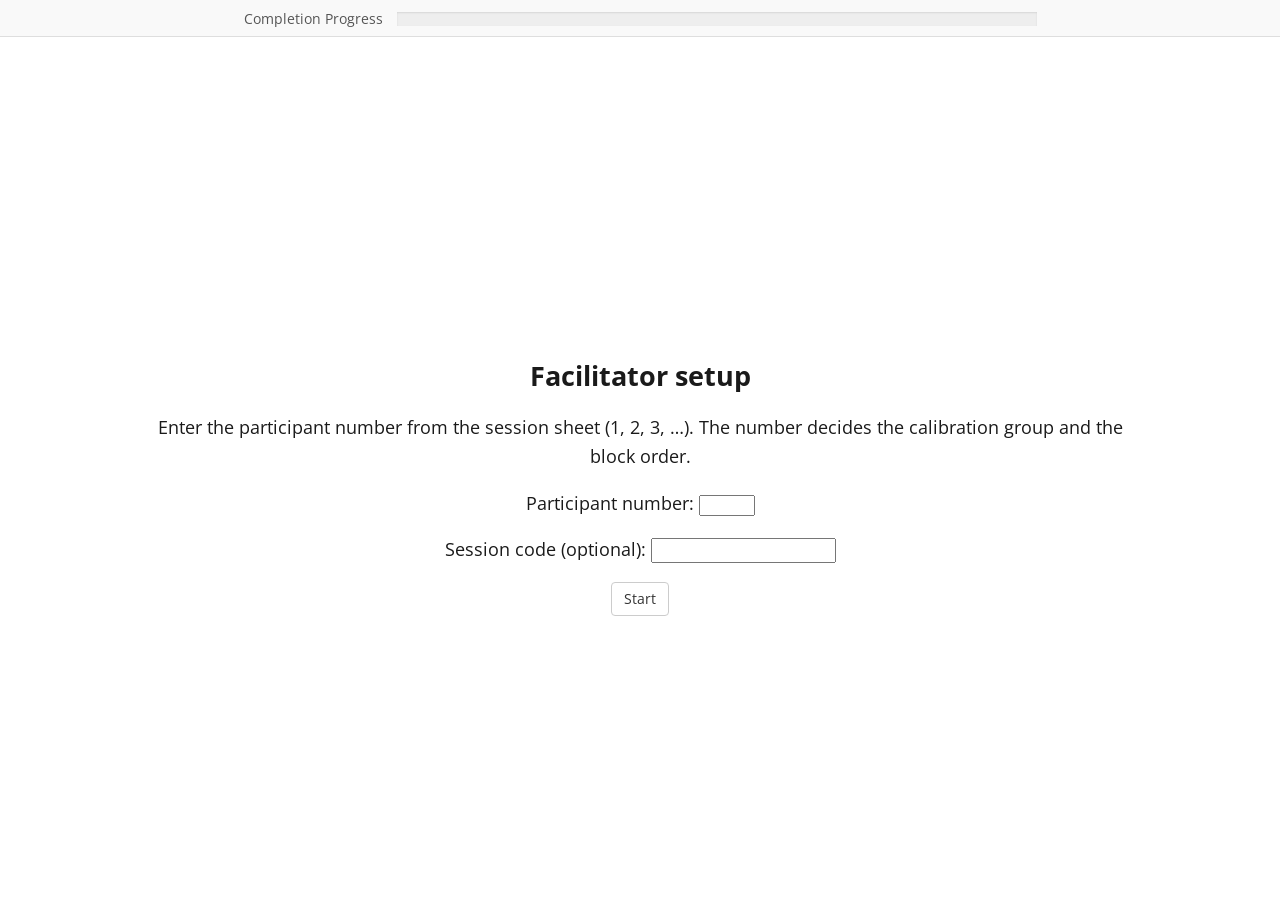
<file: partB/experiment/index.html>
<!DOCTYPE html>
<html lang="en">
<head>
  <meta charset="utf-8">
  <meta name="viewport" content="width=device-width, initial-scale=1">
  <title>AI Advice Study</title>
  <link rel="stylesheet" href="lib/jspsych.css">
  <link rel="stylesheet" href="style.css">
  <script src="lib/jspsych-7.3.4.min.js"></script>
  <script src="lib/jspsych-plugin-html-button-response-1.2.0.min.js"></script>
  <script src="lib/jspsych-plugin-survey-html-form-1.0.3.min.js"></script>
  <script src="lib/jspsych-plugin-survey-likert-1.1.3.min.js"></script>
  <script src="lib/jspsych-plugin-survey-text-1.1.3.min.js"></script>
  <script src="lib/jspsych-plugin-instructions-1.1.4.min.js"></script>
  <script src="lib/jspsych-plugin-preload-1.1.3.min.js"></script>
  <script src="lib/jspsych-plugin-call-function-1.1.3.min.js"></script>
  <!-- Stimulus pack produced by the Part A notebook (partA_outputs/partB_stimuli -> copy into ./stimuli) -->
  <script src="stimuli/stimuli.js"></script>
  <script src="questionnaires.js"></script>
  <script src="displays.js"></script>
</head>
<body>
  <script src="online_config.js"></script>
  <script src="experiment.js"></script>
</body>
</html>
</file>
<file: partB/experiment/style.css>
body { font-family: "Segoe UI", Roboto, Arial, sans-serif; color: #1a1a1a; background: #ffffff; }
.jspsych-content { max-width: 980px; }
.text { max-width: 760px; margin: 0 auto; text-align: left; line-height: 1.5; }
.trial-head { color: #555; font-size: 14px; margin-bottom: 8px; }
img.stim { width: 256px; height: 256px; image-rendering: auto; border: 1px solid #ccc; border-radius: 4px; }
.q { font-weight: 600; margin: 14px 0 6px; }
.classes { display: grid; grid-template-columns: repeat(5, 1fr); gap: 8px; max-width: 640px; margin: 0 auto; }
.cls input { display: none; }
.cls span { display: block; padding: 9px 4px; border: 1px solid #9AA5B1; border-radius: 6px; cursor: pointer; background: #fff; }
.cls input:checked + span { background: #0072B2; color: #fff; border-color: #0072B2; }
.slider-row { display: flex; align-items: center; justify-content: center; gap: 12px; }
.slider-row input.conf { width: 360px; }
.sl-end { font-size: 12px; color: #555; width: 90px; }
.sl-val { margin-top: 4px; font-size: 14px; }
.revise-wrap { display: flex; gap: 28px; justify-content: center; align-items: flex-start; flex-wrap: wrap; }
.your-first { margin-top: 6px; font-size: 14px; }
.advice { border: 2px solid #0072B2; border-radius: 8px; padding: 12px 16px; text-align: left; max-width: 640px; background: #F7FAFC; }
.ai-answer { font-size: 20px; }
.ai-conf { font-size: 18px; margin-top: 6px; }
.visual { display: flex; gap: 22px; flex-wrap: wrap; margin-top: 10px; }
.vis-cap { font-size: 13px; color: #333; margin-bottom: 4px; max-width: 300px; }
.guidance { margin-top: 12px; border-left: 4px solid #E69F00; background: #FFF8EC; padding: 8px 12px; font-size: 14px; }
.guidance-title { font-weight: 700; }
.guidance ul { margin: 6px 0 6px 18px; padding: 0; }
.guidance-note { font-size: 12px; color: #444; }
.example-note { font-size: 13px; color: #666; margin-top: 12px; }
.warn { color: #B35900; font-weight: 600; }
table.fb { border-collapse: collapse; margin: 0 auto; font-size: 14px; }
table.fb td, table.fb th { border: 1px solid #ccc; padding: 4px 8px; }
img.thumb { width: 48px; height: 48px; }
.ok { color: #00703C; font-weight: 600; }
.bad { color: #B00020; font-weight: 600; }
.bnt { text-align: left; max-width: 760px; margin: 0 auto 10px; }
table.rank { margin: 0 auto; text-align: left; }
table.rank td { padding: 6px 12px; }

/* ---------- Phones and narrow screens ---------- */
@media (max-width: 620px) {
  .jspsych-content { max-width: 100%; padding: 0 10px; box-sizing: border-box; }
  .jspsych-content-wrapper { overflow-x: hidden; }
  img.stim { width: 200px; height: 200px; }
  .classes { grid-template-columns: repeat(2, 1fr); gap: 6px; }
  .cls span { padding: 10px 4px; }
  .slider-row { gap: 6px; }
  .slider-row input.conf { width: auto; flex: 1 1 auto; min-width: 0; }
  .sl-end { width: 56px; font-size: 11px; }
  .revise-wrap { gap: 12px; }
  .advice { max-width: 100%; box-sizing: border-box; padding: 10px; }
  .visual { gap: 12px; }
  .visual svg { max-width: 100%; height: auto; }
  .vis-cap { max-width: 100%; }
  table.fb { font-size: 12px; }
  table.fb td, table.fb th { padding: 3px 4px; }
  img.thumb { width: 34px; height: 34px; }
  .jspsych-survey-likert-statement { font-size: 15px; }
  .jspsych-survey-likert-opts li { font-size: 12px; }
}

/* short version: round and total scores */
.score { display: flex; gap: 14px; justify-content: center; flex-wrap: wrap; margin: 14px 0 18px; }
.score div { background: #f1f4f9; border-radius: 10px; padding: 10px 18px; min-width: 110px; text-align: center; }
.score span { display: block; font-size: 13px; color: #555; }
.score b { font-size: 26px; }
.score.big b { font-size: 32px; }

/* easy version: four confidence buttons */
.confs { grid-template-columns: repeat(4, 1fr); max-width: 560px; }
@media (max-width: 620px) { .confs { grid-template-columns: repeat(2, 1fr); } }
.jspsych-html-button-response-button button { margin: 4px; }
.pref .jspsych-html-button-response-button { display: block !important; }
.pref .jspsych-btn { white-space: normal; }
</file>
